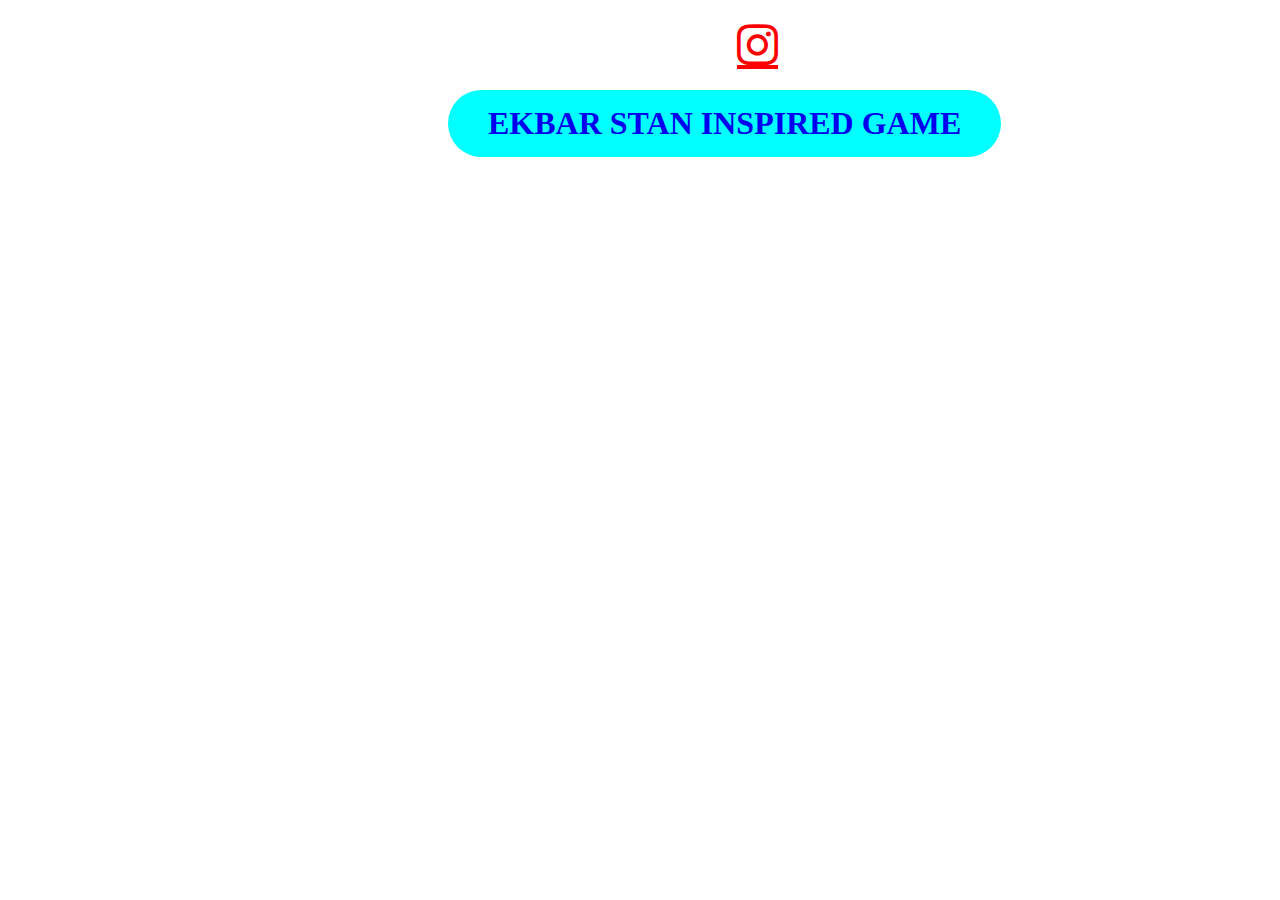
<file: index.html>
<!DOCTYPE html>
<html lang="en">
<head>
    <meta charset="UTF-8">
    <meta http-equiv="X-UA-Compatible" content="IE=edge">
    <meta name="viewport" content="width=device-width, initial-scale=1.0">
    <link rel="stylesheet" href="https://cdnjs.cloudflare.com/ajax/libs/font-awesome/4.7.0/css/font-awesome.min.css">
    <link rel="icon" href="https://media.discordapp.net/attachments/935394325993513010/949010086926381086/TAI_NAKI.PNG">

    <title>Ekbar site</title>
</head>
<body>
    <h1>Ekbar stan's site</body</h1>
    <a href="https://www.instagram.com/_ekbar_69_pimpsimpin_/" class="fa fa-instagram" style="font-size:48px;color:red;left:20%;"></a>
    <a href="wala.html" class="btn">ekbar stan inspired game</a>
    <style>
        body{
            background-image: url("https://cdn.discordapp.com/guilds/942646475115094088/users/895251094333165579/avatars/a_6fb2c1a8dbf8060309d628c7fb692b4d.gif?size=4096");
        }
        h1{
            text-align: center;
            color: white;
        }
        .btn{
            top:10%;
            position: absolute;
            left:35%;
        }
        .btn:link,
    .btn:visited {
        text-transform: uppercase;
        text-decoration: none;
        padding: 15px 40px;
        display: inline-block;
        border-radius: 100px;
        transition: all .2s;
        position: absolute;
        background-color: aqua;
    }

    .btn:hover {
        transform: translateY(-3px);
        box-shadow: 0 10px 20px rgba(0, 255, 234, 0.747);
    }

    .btn:active {
        transform: translateY(-1px);
        box-shadow: 0 5px 10px rgba(5, 233, 55, 0.671);
    }

    .btn-white {
        background-color: #fff;
        color: #777;
    }

    .btn::after {
        content: "";
        display: inline-block;
        height: 100%;
        width: 100%;
        border-radius: 100px;
        position: absolute;
        top: 0;
        left: 0;
        z-index: -1;
        transition: all .4s;
    }

    .btn-white::after {
        background-color: #fff;
    }

    .btn:hover::after {
        transform: scaleX(1.4) scaleY(1.6);
        opacity: 0;
    }

    .btn-animated {
        animation: moveInBottom 5s ease-out;
        animation-fill-mode: backwards;
    }

    @keyframes moveInBottom {
        0% {
            opacity: 0;
            transform: translateY(30px);
        }

        100% {
            opacity: 1;
            transform: translateY(0px);
        }
    }
        
    </style>
</body>
</html>
</file>
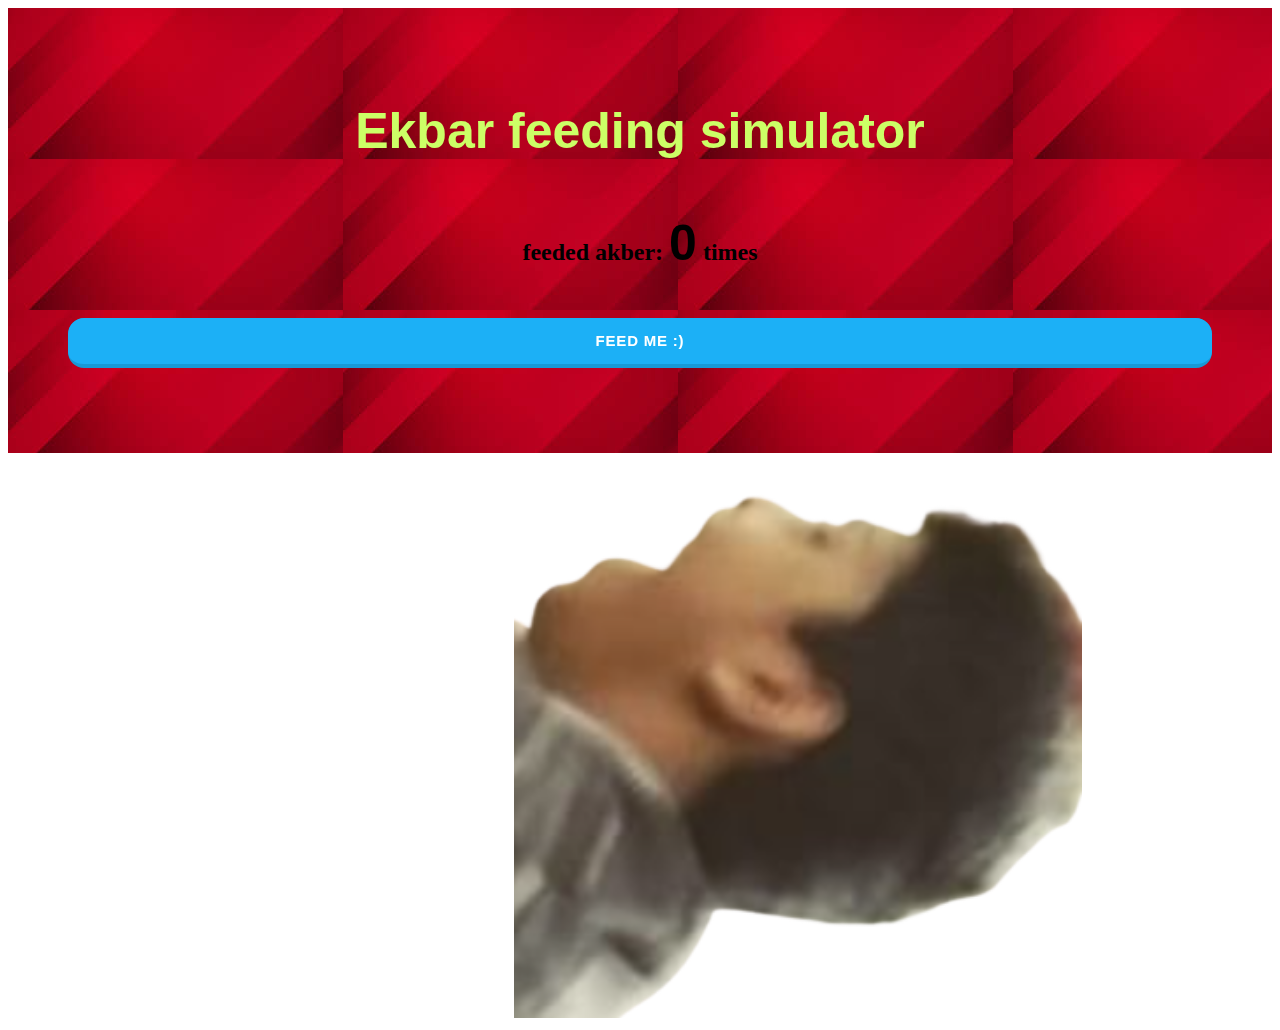
<file: wala.html>
<!DOCTYPE html>
<html lang="en">
<head>
    <link rel="stylesheet" href="style.css">
    <meta charset="UTF-8">
    <meta http-equiv="X-UA-Compatible" content="IE=edge">
    <meta name="viewport" content="width=device-width, initial-scale=1.0">
    <link rel="icon" href="https://media.discordapp.net/attachments/935394325993513010/949010086926381086/TAI_NAKI.PNG">

    <title>Ekbar site</title>
</head>
<body>
    <div class="k">
    <h1 class="wala">Ekbar feeding simulator</h1>
    <div class="center">
        <h2>feeded akber: <a id="clicks">0</a> times</h2>
    </div>
    <div class="center">
        <button id="btn" onclick="count()">feed me :)</button>
    </div>
</div>
    
        </div>
        <img id="myo" class="run-animation" src="broken.png">
        <img class="yo" onclick="count()"src="com.png">
        
    </div>
        
    </div>   
    <script src="index.js"></script>
</body>
</html>
</file>
<file: style.css>
body{
    background-image: url("https://img.freepik.com/free-vector/abstract-design-background-with-blue-purple-gradient_1048-13167.jpg?size=626&ext=jpg&ga=GA1.2.1484655490.1639785600");
    background-size: cover;
    backdrop-filter: blur(5px);
}   
.wala{
    color: #ccff66;
    font-size: 50px;
    text-align: center;
    font-family: "Comic Sans MS", cursive, sans-serif;
}


/* CSS */
#btn{
appearance: button;
background-color: #1899D6;
border: solid transparent;
border-radius: 16px;
border-width: 0 0 4px;
box-sizing: border-box;
color: #FFFFFF;
cursor: pointer;
display: inline-block;
font-family: din-round,sans-serif;
font-size: 15px;
font-weight: 700;
letter-spacing: .8px;
line-height: 20px;
margin: 0;
outline: none;
overflow: visible;
padding: 13px 16px;
text-align: center;
text-transform: uppercase;
touch-action: manipulation;
transform: translateZ(0);
transition: filter .2s;
user-select: none;
-webkit-user-select: none;
vertical-align: middle;
white-space: nowrap;
width: 100%;
}

#btn:after {
background-clip: padding-box;
background-color: #1CB0F6;
border: solid transparent;
border-radius: 16px;
border-width: 0 0 4px;
bottom: -4px;
content: "";
left: 0;
position: absolute;
right: 0;
top: 0;
z-index: -1;
}   

#btn:main,
#btn:focus {
user-select: auto;
}

#btn:hover:not(:disabled) {
    filter: brightness(1.1);
}

#btn:disabled {
    cursor: auto;
}
    




.center {
    display: flex;
    justify-content: center;
    align-items: center;
    height: 100px;
    border: 3px; 
}
#clicks{
    font-size: 50px;
    text-align: center;
    font-family: "Comic Sans MS", cursive, sans-serif;

}
.jar {
position: relative;
background-color: #aedddf;
background-size: cover;
background-position: center;
height: 500px;
width: 400px;
clip-path: polygon(25.5% 33.2%, 82% 33%, 82.25% 36.4%, 84.21% 41.02%, 85.18% 51.4%, 84.91% 61.98%, 84% 80.8%, 83.74% 86.63%, 82.77% 92.46%, 81.58% 96.36%, 78.55% 98.86%, 73.5% 100.4%, 35% 100%, 29.44% 96.82%, 25.96% 93.06%, 23.47% 86.96%, 22.5% 80.4%, 22.05% 61.64%, 21.47% 51.07%, 22.18% 41.49%, 24.75% 36.6%);
z-index: 9;
left: 38%;
}


.yo{
height: 45%;
width: 45%;
position: relative;
top:auto;
left: 40%;
}

@keyframes my-animation{
from{top:0%}
to{top:75%}
} 
#myo{
height: 10%;
width: 5%;
position: absolute;
top:25%;
left: 47%;
display: none;
animation-name: myo;
animation-duration: 1.8s;
animation-name: my-animation;
animation:my-animation 1.8s infinite;
}

.k{
background-image: url('[data-uri]');
padding: 60px;
}
</file>
